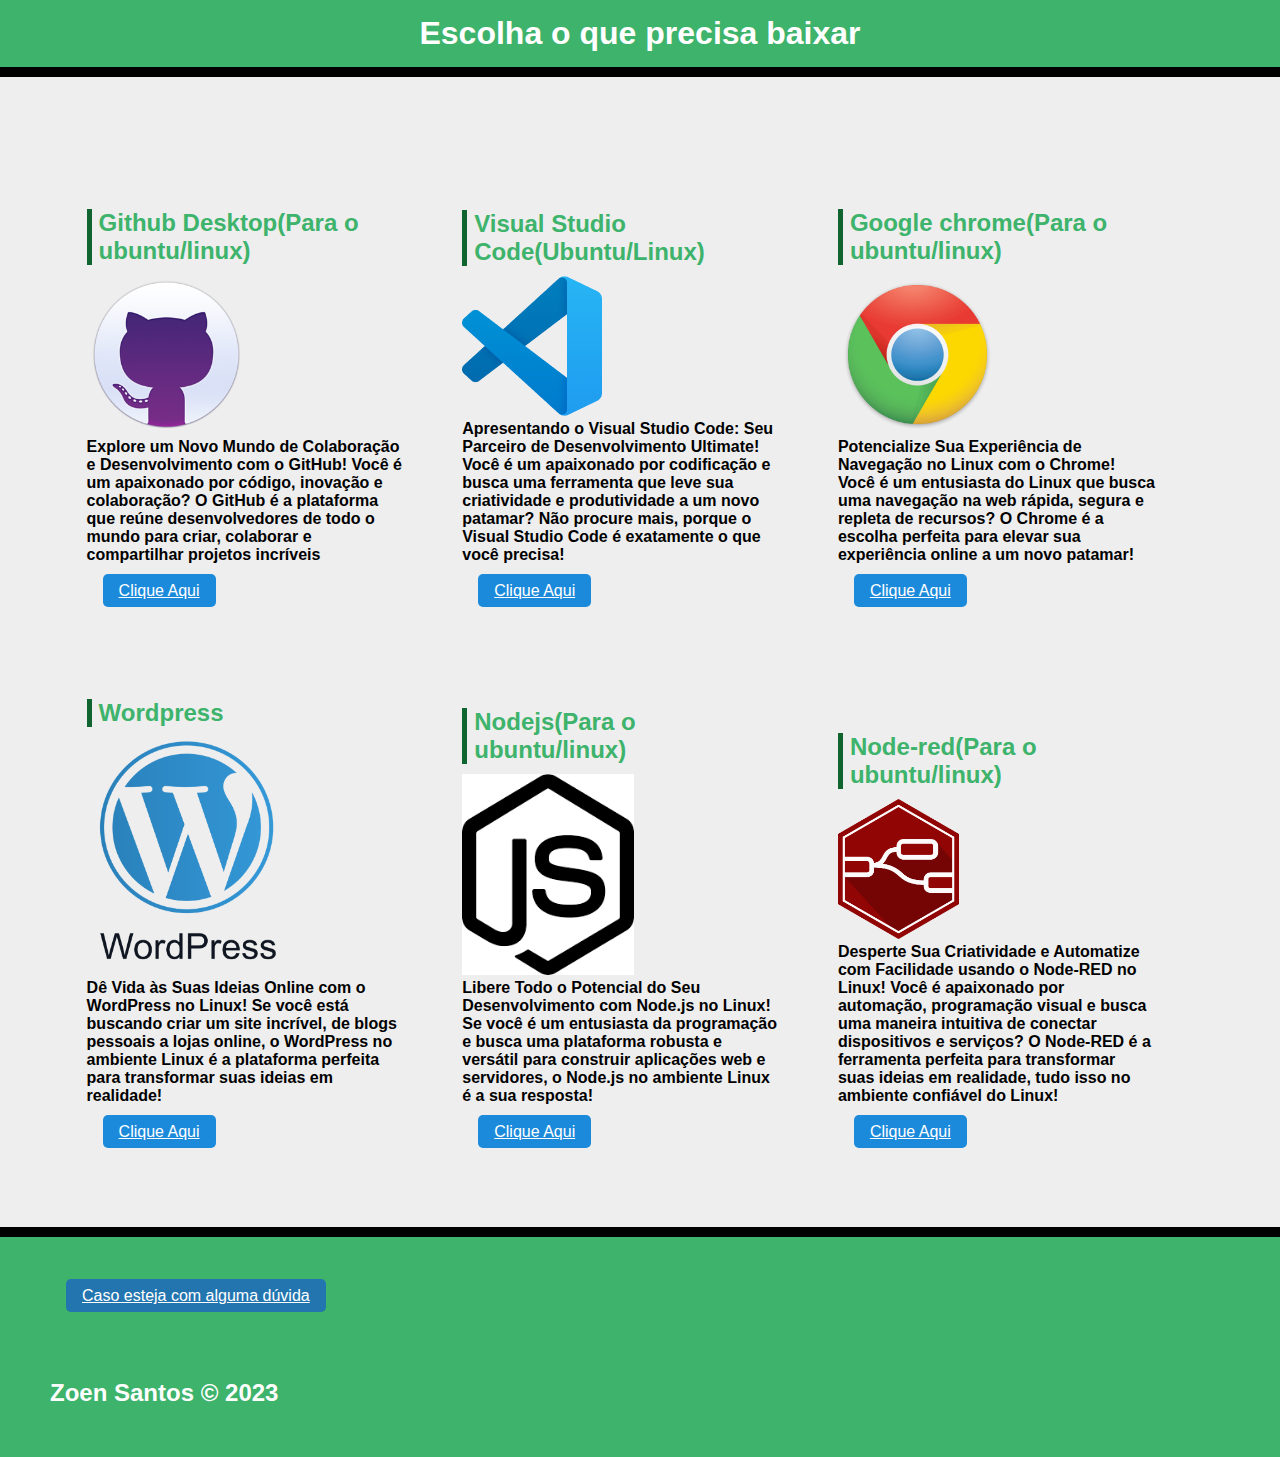
<file: Página de download/index.html>
<!DOCTYPE html>
<html lang="en" dir="ltr">

<head>
    <meta charset="utf-8">
    <meta name="viewport" content="width=device-width, initial-scale=1.0">

    <link rel="stylesheet" href="ESTILOS.css">

    <title>Páginas de Downloads</title>

</head>

<body>

    <!-- Cabeçalho -->

    <header>

        <h1>Escolha o que precisa baixar</h1>

    </header>

    <!-- Grid de produtos -->

    <main class="container">

        <section>

            <div class="card">

                <div class="product-image" id="img-1"></div>

                <h3>Github Desktop(Para o ubuntu/linux)</h3>
                <img src="Github Desktop.png" width="50%" height="50%">
                <br>
                <h4>Explore um Novo Mundo de Colaboração e Desenvolvimento com o GitHub!

                    Você é um apaixonado por código, inovação e colaboração? O GitHub é a plataforma que reúne
                    desenvolvedores de todo o mundo para criar, colaborar e compartilhar projetos incríveis
                </h4>
                <br>
                <a href="#" class="btn">Clique Aqui</a>


            </div>

            <div class="card">

                <div class="product-image" id="img-2"></div>

                <h3>Visual Studio Code(Ubuntu/Linux)</h3>
                <img src="Visual code.png" width="44%" height="50%">
                <br>
                <h4>Apresentando o Visual Studio Code: Seu Parceiro de Desenvolvimento Ultimate!

                    Você é um apaixonado por codificação e busca uma ferramenta que leve sua criatividade e
                    produtividade a um novo patamar? Não procure mais, porque o Visual Studio Code é exatamente o que
                    você precisa!
                </h4>
                <br>
                <a href="#" class="btn">Clique Aqui</a>


            </div>

            <div class="card">

                <div class="product-image" id="img-3"></div>

                <h3>Google chrome(Para o ubuntu/linux)</h3>

                <img src="Google_Chrome.png" width="50%" height="50%">
                <br>
                <h4>Potencialize Sua Experiência de Navegação no Linux com o Chrome!

                    Você é um entusiasta do Linux que busca uma navegação na web rápida, segura e repleta de recursos? O
                    Chrome é a escolha perfeita para elevar sua experiência online a um novo patamar!
                </h4>
                <br>
                <a href="#" class="btn">Clique Aqui</a>

            </div>

            <div class="card">

                <div class="product-image" id="img-6"></div>

                <h3>Wordpress</h3>
                <img src="WordPress (2).png" width="64%" height="50%">
                <br>
                <h4>Dê Vida às Suas Ideias Online com o WordPress no Linux!

                    Se você está buscando criar um site incrível, de blogs pessoais a lojas online, o WordPress no
                    ambiente Linux é a plataforma perfeita para transformar suas ideias em realidade!
                </h4>
                <br>
                <a href="#" class="btn">Clique Aqui</a>

            </div>

            <div class="card">

                <div class="product-image" id="img-4"></div>

                <h3>Nodejs(Para o ubuntu/linux)</h3>

                <img src="Nodejs.png" width="54%" height="50%">
                <br>
                <h4>Libere Todo o Potencial do Seu Desenvolvimento com Node.js no Linux!

                    Se você é um entusiasta da programação e busca uma plataforma robusta e versátil para construir
                    aplicações web e servidores, o Node.js no ambiente Linux é a sua resposta!</h4>
                <br>
                <a href="#" class="btn">Clique Aqui</a>


            </div>

            <div class="card">

                <div class="product-image" id="img-5"></div>

                <h3>Node-red(Para o ubuntu/linux)</h3>

                <img src="node red.png" width="38%" height="50%">
                <br>
                <h4>Desperte Sua Criatividade e Automatize com Facilidade usando o Node-RED no Linux!
                    Você é apaixonado por automação, programação visual e busca uma maneira intuitiva de conectar
                    dispositivos e serviços? O Node-RED é a ferramenta perfeita para transformar suas ideias em
                    realidade, tudo isso no ambiente confiável do Linux!</h4>
                <br>
                <a href="#" class="btn">Clique Aqui</a>


            </div>

        </section>

    </main>

    <!-- Rodapé -->

    <footer>

        <p class="footer">
            <a href="Ajuda.html" class="btn2">Caso esteja com alguma dúvida </a>
        </p>

        <br>
        <h2 class="footer">
            <span class="bold"><br><br>Zoen Santos</span> &copy; 2023
        </h2>

    </footer>

</body>

</html>
</file>
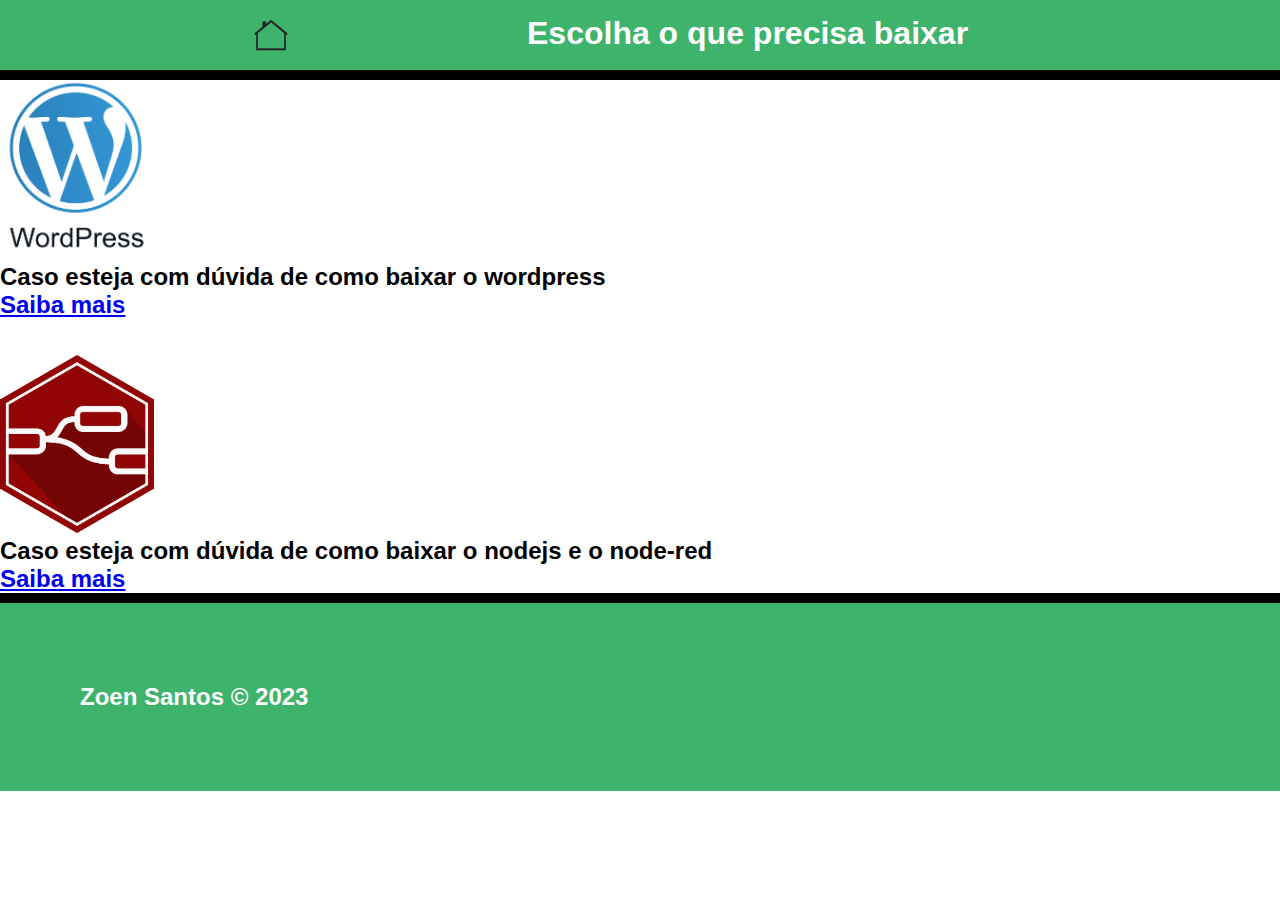
<file: Página de download/Ajuda.html>
<!DOCTYPE html>
<html lang="en">

<head>
    <meta charset="UTF-8">
    <meta name="viewport" content="width=device-width, initial-scale=1.0">
    <title>Você está com problemas</title>
    <link rel="stylesheet" type="text/css" href="Estilo.css">
</head>

<body>
    <!-- Cabeçalho -->

    <header>
        <div class="cabecalho">
            <a href="index.html">
                <img src="Casinha(de retorno).png" width="7%" height="100%">
            </a>

            <h1>Escolha o que precisa baixar</h1>
        </div>

    </header>

    <!--Hora de ajudar(aprender)-->

    <div>
        <img src="WordPress (2).png" width="12%" height="20%">
        <h2>Caso esteja com dúvida de como baixar o wordpress</h2>
        <a
            href="https://www.digitalocean.com/community/tutorials/how-to-install-wordpress-on-ubuntu-20-04-with-a-lamp-stack-pt">
            <h2>Saiba mais</h2>
        </a>
    </div>

    <br>
    <br>

    <div>
        <img src="node red.png" width="12%" height="20%">

        <h2>Caso esteja com dúvida de como baixar o nodejs e o node-red</h2>
        <a href="https://docs.google.com/presentation/d/1GWkxYyuxF-L_eLY5DkpUYJo7rur37nAE9u6tTZ7GIXM/edit#slide=id.p1">
            <h2>Saiba mais</h2>
        </a>
    </div>


    <!-- Rodapé -->

    <footer>
        <h2>

            <span class="bold">Zoen Santos</span> &copy; 2023

        </h2>

    </footer>
</body>

</html>
</file>
<file: Página de download/ESTILOS.css>
*{padding: 0;margin: 0;box-sizing: border-box; font-family: Helvetica;}

/*Cabeçalho*/
header{
    background-color: #3db36b;
    color: #fff;
    padding: 15px;
    text-align: center;
    border-bottom: 10px solid black;
}

/*Grid de produtos*/
.container{
    background-color: #eee;
    min-height: 20vh;
    padding: 60px;
}

.product-image{
    height: 300px;
    width: 100%;
    margin-bottom: -80%; /*Afasta a imagem do conteúdo*/
    background-position: center;
    background-size: cover; 
}

/*Rodapé*/
footer{
    background-color: #3db36b;
    color: #fff;
    border-top: 10px solid #000000;
    padding: 50px;
    display: flex;
    flex-direction: column;
}

.card{
    width: 30%;
    display: inline-block;
    margin: 1% 1%;
    padding: 15px;
}


h3{
    margin-bottom: 10px;
    color: #3db36b;
    border-left: 5px solid #0f642f;
    padding-left: 7px;
    font-size: 24px;
}

.btn{
    margin-left: 1rem;
    padding: 0.5rem 1rem;
    border: none;
    border-radius: 5px;
    background-color: #1c8adb;
    color: #fff;
    cursor: pointer;
    font-size: 1rem;
}

.btn2{
    margin-left: 1rem;
    padding: 0.5rem 1rem;
    border: none;
    border-radius: 5px;
    background-color: #2375af;
    color: #fff;
    cursor: pointer;
    font-size: 1rem;
}
</file>
<file: Página de download/Estilo.css>
*{padding: 0;margin: 0;box-sizing: border-box; font-family: Helvetica;}

/*Cabeçalho*/
header{
    background-color: #3db36b;
    color: #fff;
    padding: 15px;
    text-align: center;
    border-bottom: 10px solid black;
}

.cabecalho{
    display: flex;
}

/*Grid de produtos*/
.container{
    background-color: #eee;
    min-height: 80vh;
    padding: 60px;
}

.product-image{
    height: 300px;
    width: 100%;
    margin-bottom: 0%; /*Afasta a imagem do conteúdo*/
    background-position: center;
    background-size: cover; 
}

/*Rodapé*/
footer{
    background-color: #3db36b;
    color: #fff;
    border-top: 10px solid #000000;
    padding: 80px;
}

.card{
    width: 30%;
    display: inline-block;
    margin: 1% 1%;
    padding: 15px;
}



h3{
    margin-bottom: 10px;
    color: #3db36b;
    border-left: 5px solid #0f642f;
    padding-left: 7px;
    font-size: 24px;
}

.btn{
    margin-left: 1rem;
    padding: 0.5rem 1rem;
    border: none;
    border-radius: 5px;
    background-color: #1c8adb;
    color: #fff;
    cursor: pointer;
    font-size: 1rem;
}

.btn2{
    margin-left: 1rem;
    padding: 0.5rem 1rem;
    border: none;
    border-radius: 5px;
    background-color: #2375af;
    color: #fff;
    cursor: pointer;
    font-size: 1rem;
}
</file>
